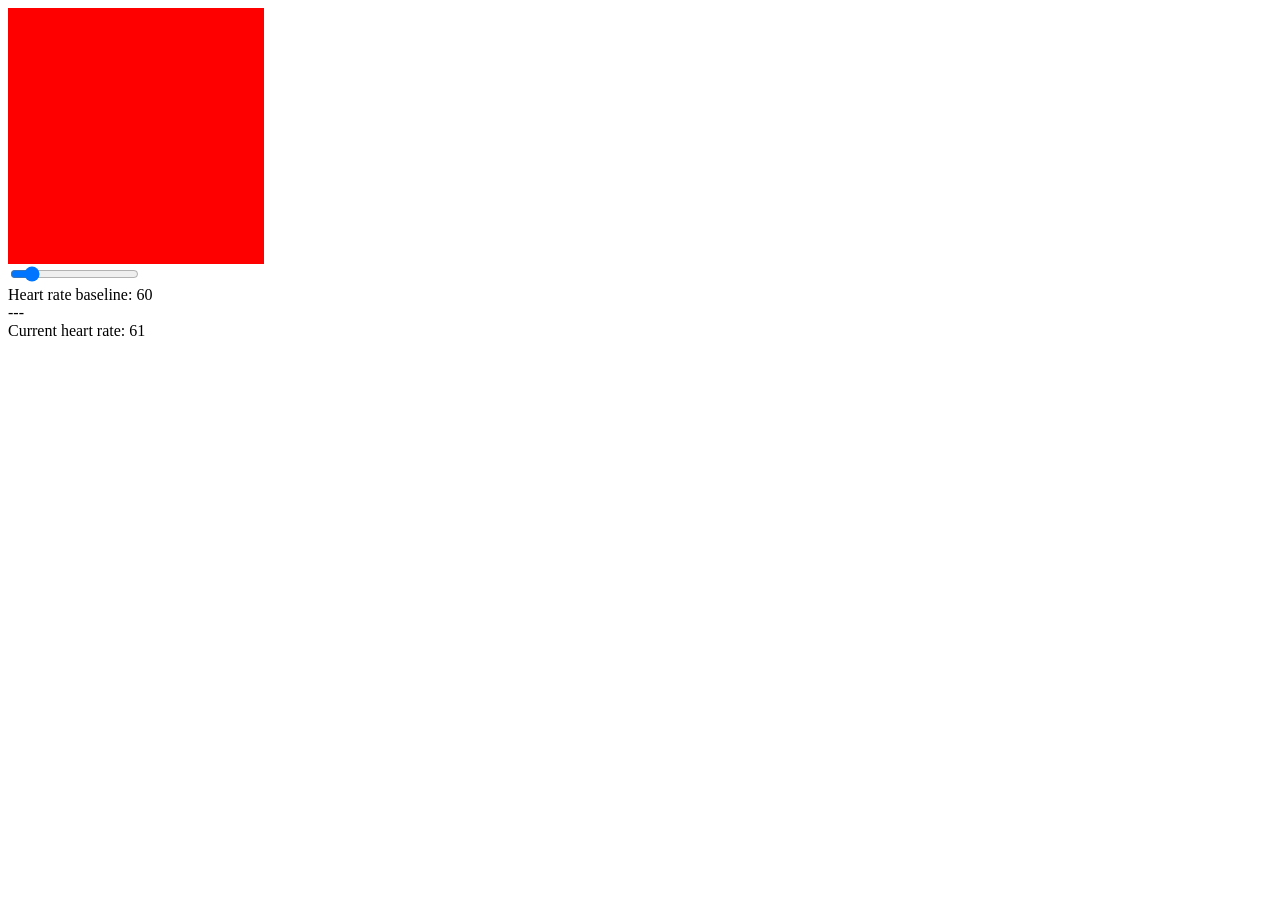
<file: index.html>
<!DOCTYPE html>
<html>

<head>
  <title>TypeScript Greeter</title>
  <link rel="stylesheet" href="greeter.css">
</head>

<body>

  <div id="block"></div>
  <input id="slide" type="range" min="40" max="200" step="1" value="60">
  <div id="sliderAmount">Heart rate baseline: 60</div>
  <div>---</div>
  <div id="currentHeartRate">Current heart rate: 0</div>

  <script src="greeter.js"></script>
</body>

</html>
</file>
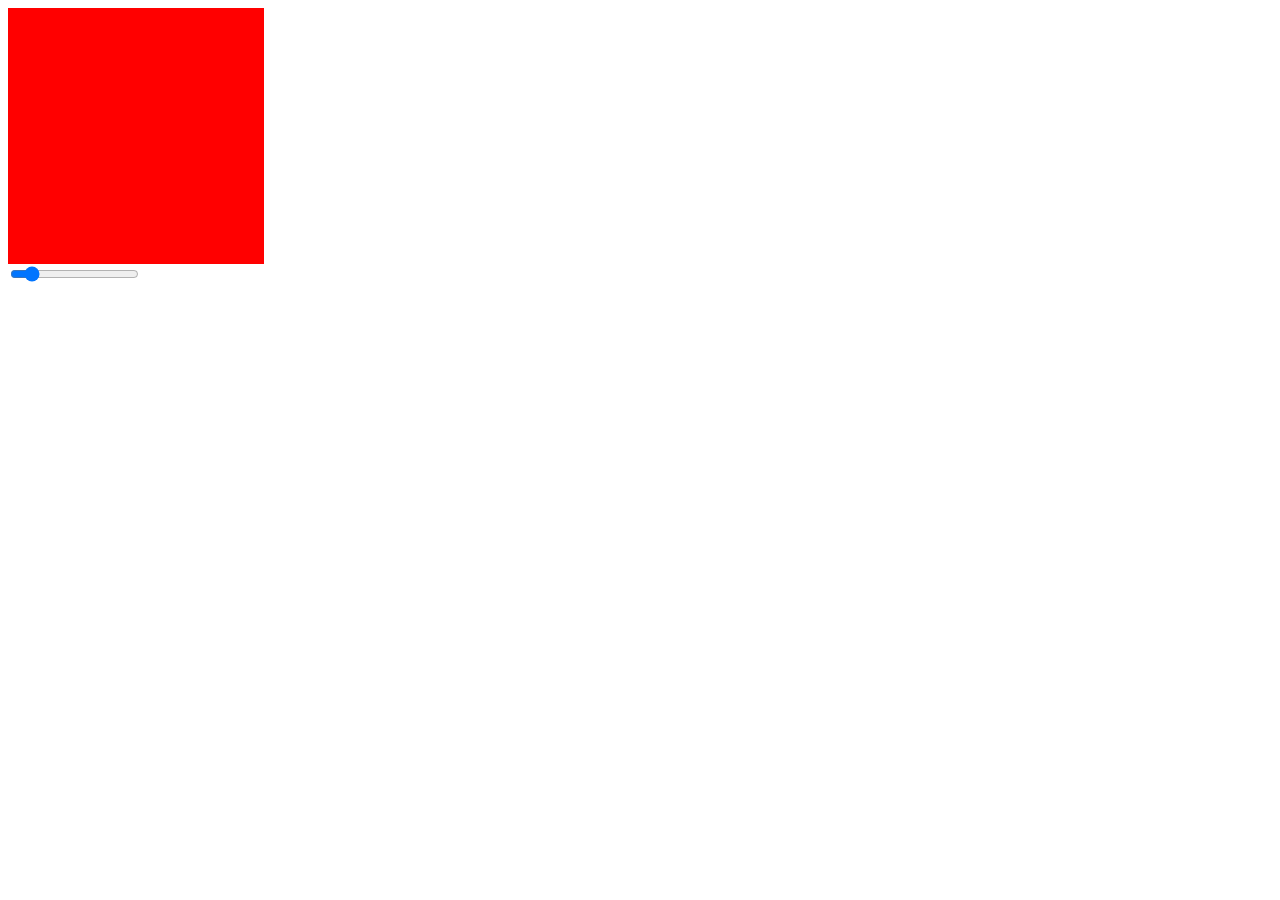
<file: greeter.html>
<!DOCTYPE html>
<html>

<head>
  <title>TypeScript Greeter</title>
  <link rel="stylesheet" href="greeter.css">
</head>

<body>

    <div id="block"></div>
    <input id="slide" type="range" min="40" max="200" step="1" value="60">
    <div id="sliderAmount"></div>


  <script src="greeter.js"></script>
</body>

</html>
</file>
<file: greeter.css>
#block {
    background-color: black;
    top:0;
    height: 20vw;
    width: 20vw;
    z-index: 1;
    margin: 0;
}
</file>
